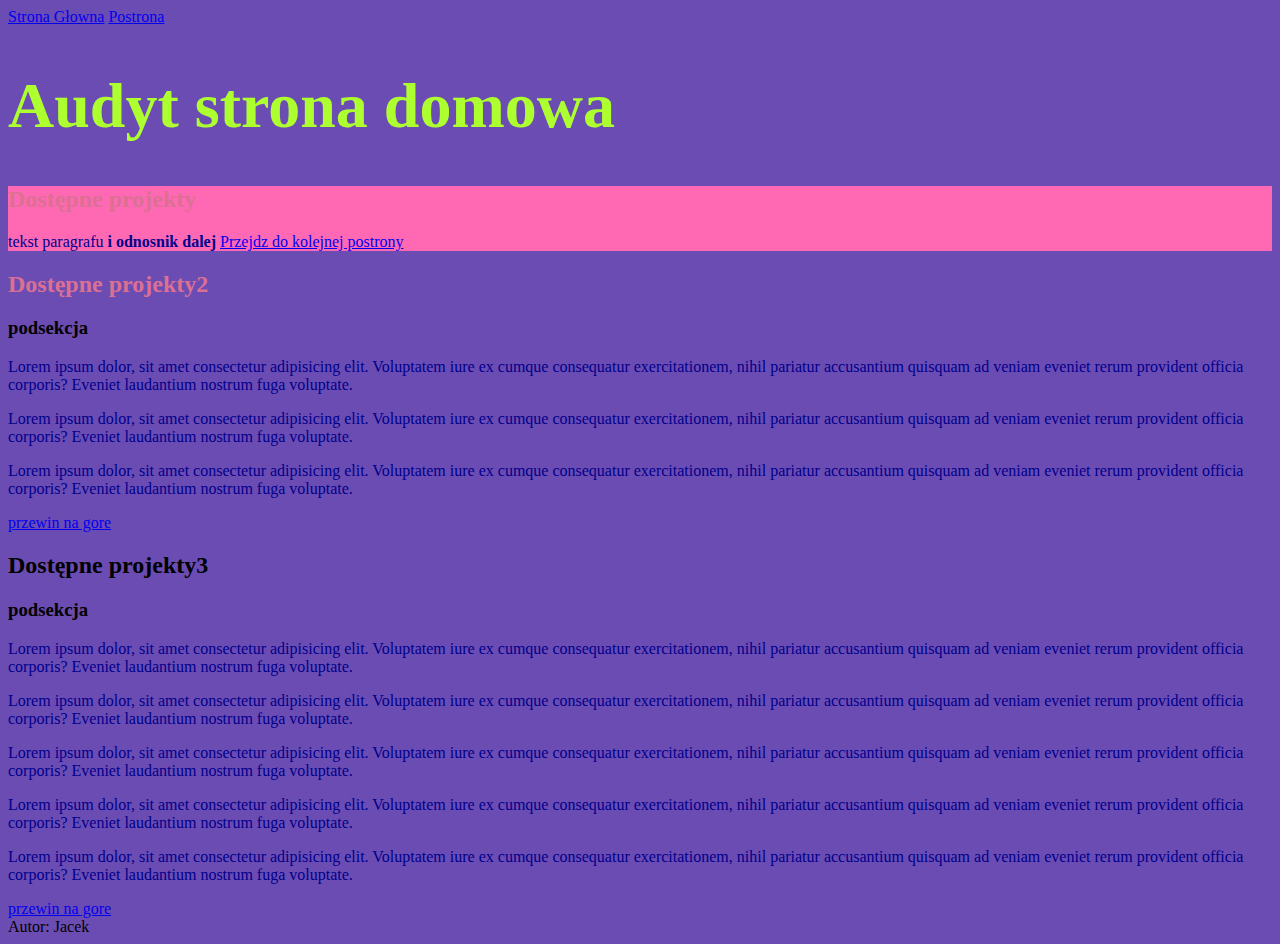
<file: index.html>
<!DOCTYPE html>
<html lang="pl">

<head>
    <meta charset="UTF-8">
    <meta name="viewport" content="width=device-width, initial-scale=1.0">
    <meta http-equiv="X-UA-Compatible" content="ie=edge">
    <title>Siema Github</title>
    <link href="style.css" rel="stylesheet" type="text/css">
</head>

<body>

    <header>
        <a href="index.html">Strona Głowna</a>
        <a href="podstrona.html">Postrona</a>
    </header>

    <main>

        <header>
            <h1 class="mainheader">
                Audyt strona domowa</h1>
        </header>
        <section id="pierwszasekcja">
            <h2 class="sectionheader"> Dostępne projekty</h2>

            <p>
                tekst paragrafu <b> i odnosnik dalej </b>
                <a href="podstrona.html">Przejdz do kolejnej postrony</a>

            </p>
        </section>

        <section>
            <h2 class="diaryheader"> Dostępne projekty2</h2>
            <section>
                <h3>podsekcja</h3>
                <p> Lorem ipsum dolor, sit amet consectetur adipisicing elit. Voluptatem iure ex cumque consequatur
                    exercitationem, nihil pariatur accusantium quisquam ad veniam eveniet rerum provident officia
                    corporis? Eveniet laudantium nostrum fuga voluptate.
                </p>
                <p> Lorem ipsum dolor, sit amet consectetur adipisicing elit. Voluptatem iure ex cumque consequatur
                    exercitationem, nihil pariatur accusantium quisquam ad veniam eveniet rerum provident officia
                    corporis? Eveniet laudantium nostrum fuga voluptate.
                </p>
                <p> Lorem ipsum dolor, sit amet consectetur adipisicing elit. Voluptatem iure ex cumque consequatur
                    exercitationem, nihil pariatur accusantium quisquam ad veniam eveniet rerum provident officia
                    corporis? Eveniet laudantium nostrum fuga voluptate.
                </p>

                <a href="#pierwszasekcja">przewin na gore</a>
            </section>
        </section>


        <section>
            <h2> Dostępne projekty3</h2>
            <section>
                <h3>podsekcja</h3>
                <p> Lorem ipsum dolor, sit amet consectetur adipisicing elit. Voluptatem iure ex cumque consequatur
                    exercitationem, nihil pariatur accusantium quisquam ad veniam eveniet rerum provident officia
                    corporis? Eveniet laudantium nostrum fuga voluptate.
                </p>
                <p> Lorem ipsum dolor, sit amet consectetur adipisicing elit. Voluptatem iure ex cumque consequatur
                    exercitationem, nihil pariatur accusantium quisquam ad veniam eveniet rerum provident officia
                    corporis? Eveniet laudantium nostrum fuga voluptate.
                </p>
                <p> Lorem ipsum dolor, sit amet consectetur adipisicing elit. Voluptatem iure ex cumque consequatur
                    exercitationem, nihil pariatur accusantium quisquam ad veniam eveniet rerum provident officia
                    corporis? Eveniet laudantium nostrum fuga voluptate.
                </p>
                <p> Lorem ipsum dolor, sit amet consectetur adipisicing elit. Voluptatem iure ex cumque consequatur
                    exercitationem, nihil pariatur accusantium quisquam ad veniam eveniet rerum provident officia
                    corporis? Eveniet laudantium nostrum fuga voluptate.
                </p>
                <p> Lorem ipsum dolor, sit amet consectetur adipisicing elit. Voluptatem iure ex cumque consequatur
                    exercitationem, nihil pariatur accusantium quisquam ad veniam eveniet rerum provident officia
                    corporis? Eveniet laudantium nostrum fuga voluptate.
                </p>

                <a href="#pierwszasekcja">przewin na gore</a>
            </section>
        </section>


    </main>
    <footer>
        Autor: Jacek
    </footer>

    <script src=main.js> </script>

</body>

</html>
</file>
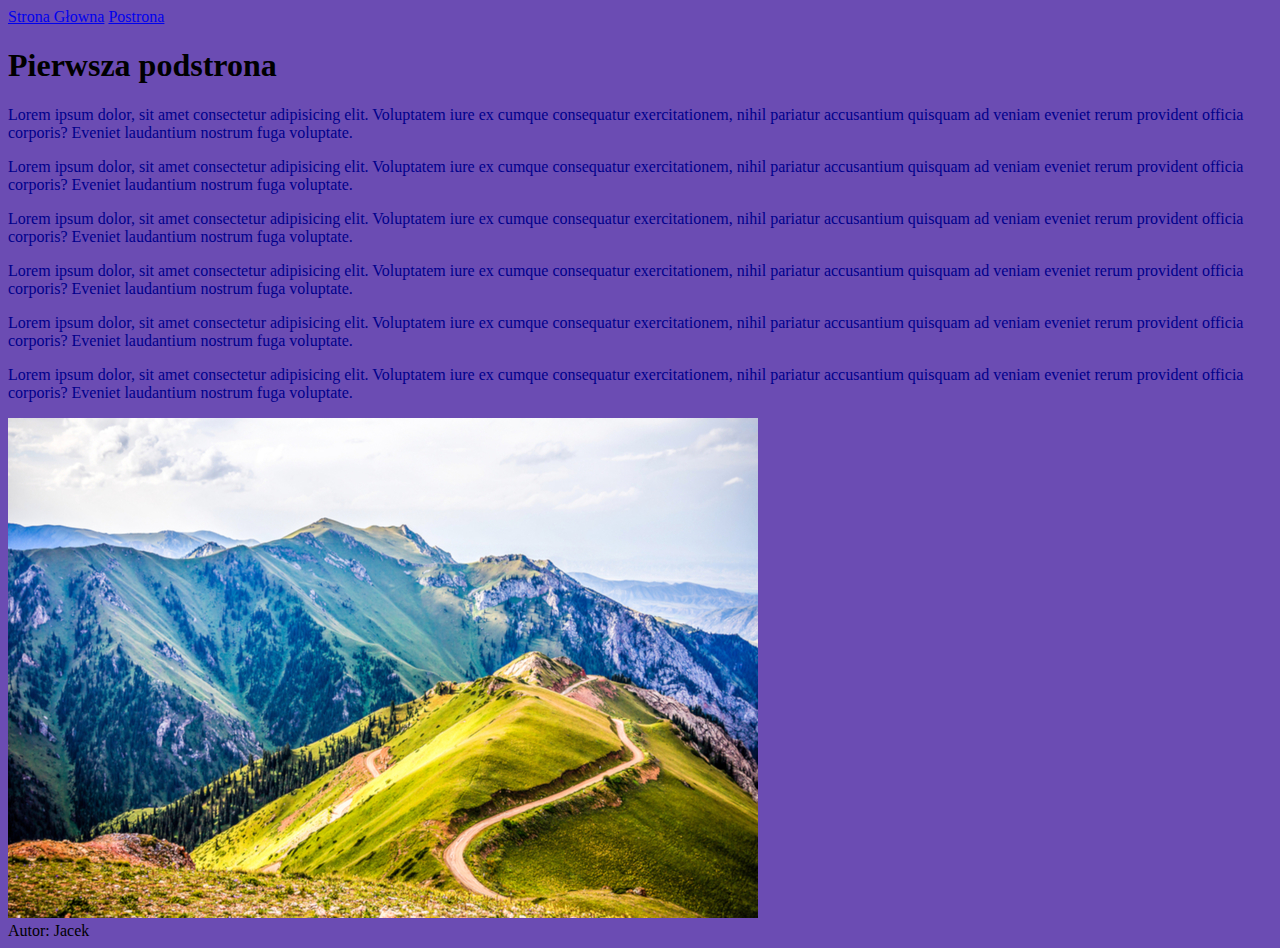
<file: podstrona.html>
<!DOCTYPE html>
<html lang="pl">

<head>
    <meta charset="UTF-8">
    <meta name="viewport" content="width=device-width, initial-scale=1.0">
    <meta http-equiv="X-UA-Compatible" content="ie=edge">
    <title>Document</title>
    <link href="style.css" rel="stylesheet" type="text/css">
</head>

<body>

    <header>
        <a href="index.html">Strona Głowna</a>
        <a href="podstrona.html">Postrona</a>
    </header>

    <main>
        <article>
            <HEADER>
                <h1>Pierwsza podstrona</h1>
                <p> Lorem ipsum dolor, sit amet consectetur adipisicing elit. Voluptatem iure ex cumque consequatur
                    exercitationem, nihil pariatur accusantium quisquam ad veniam eveniet rerum provident officia
                    corporis? Eveniet laudantium nostrum fuga voluptate.
                </p>

                <p> Lorem ipsum dolor, sit amet consectetur adipisicing elit. Voluptatem iure ex cumque consequatur
                    exercitationem, nihil pariatur accusantium quisquam ad veniam eveniet rerum provident officia
                    corporis? Eveniet laudantium nostrum fuga voluptate.
                </p>
                <p> Lorem ipsum dolor, sit amet consectetur adipisicing elit. Voluptatem iure ex cumque consequatur
                    exercitationem, nihil pariatur accusantium quisquam ad veniam eveniet rerum provident officia
                    corporis? Eveniet laudantium nostrum fuga voluptate.
                </p>
                <p> Lorem ipsum dolor, sit amet consectetur adipisicing elit. Voluptatem iure ex cumque consequatur
                    exercitationem, nihil pariatur accusantium quisquam ad veniam eveniet rerum provident officia
                    corporis? Eveniet laudantium nostrum fuga voluptate.
                </p>
                <p> Lorem ipsum dolor, sit amet consectetur adipisicing elit. Voluptatem iure ex cumque consequatur
                    exercitationem, nihil pariatur accusantium quisquam ad veniam eveniet rerum provident officia
                    corporis? Eveniet laudantium nostrum fuga voluptate.
                </p>
                <p> Lorem ipsum dolor, sit amet consectetur adipisicing elit. Voluptatem iure ex cumque consequatur
                    exercitationem, nihil pariatur accusantium quisquam ad veniam eveniet rerum provident officia
                    corporis? Eveniet laudantium nostrum fuga voluptate.
                </p>


            </HEADER>
        </article>
    </main>

    <footer>
        <img src="gory.jpg" alt="WidokGor"/>
        <br>Autor: Jacek
    </footer>

</body>

</html>
</file>
<file: style.css>
body {
    background: #6b4cb3;
}

.mainheader {
    color: greenyellow;
    font-size: 64px;
}

.sectionheader
{    color: palevioletred;
}


.diaryheader
{    color: palevioletred;
}


p {
    color: darkblue;
}

#pierwszasekcja
{
    background: hotpink
}
</file>
